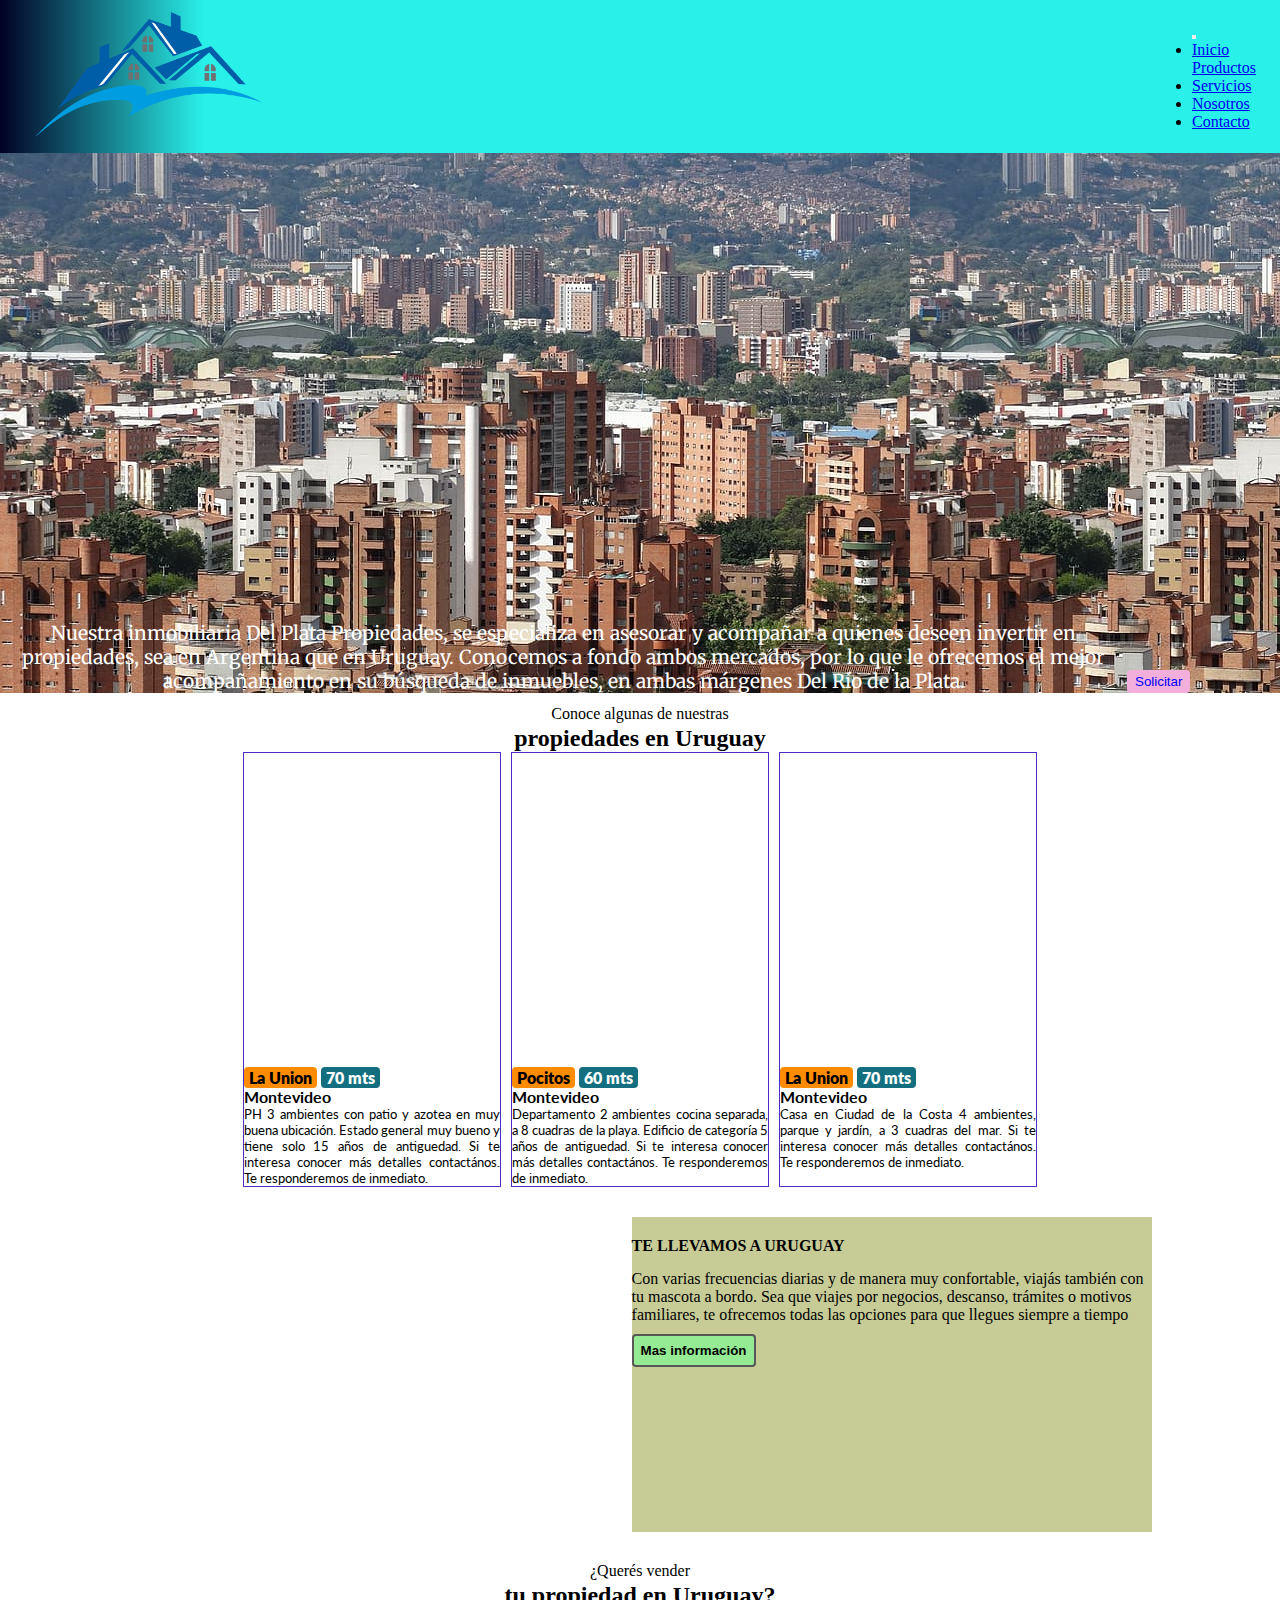
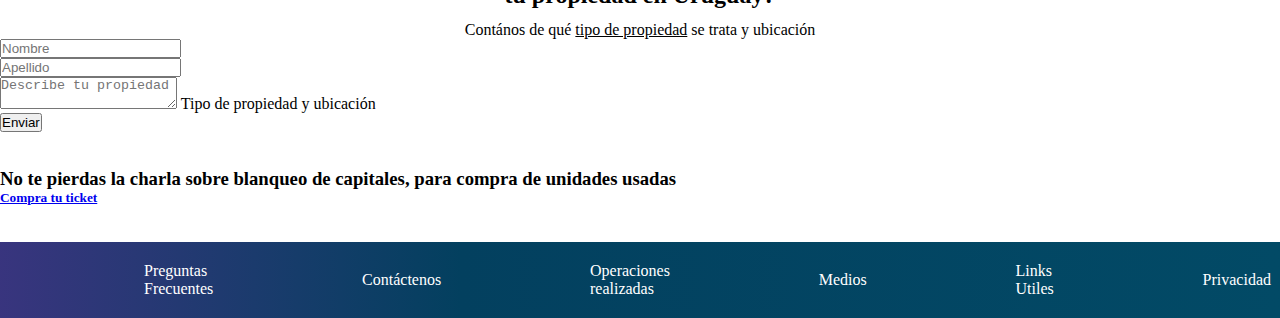
<file: index.html>
<!DOCTYPE html>
<html lang="en">
<head>
    <meta charset="UTF-8">
    <meta http-equiv="X-UA-Compatible" content="IE=edge">
    <meta name="viewport" content="width=device-width, initial-scale=1.0">
    <link href="https://cdn.jsdelivr.net/npm/bootstrap@5.2.1/dist/css/bootstrap.min.css" rel="stylesheet" integrity="sha384-iYQeCzEYFbKjA/T2uDLTpkwGzCiq6soy8tYaI1GyVh/UjpbCx/TYkiZhlZB6+fzT" crossorigin="anonymous">
    <link rel="stylesheet" href="style.css">
    <title>Integrador</title>
</head>
<body>
    <header>
        <div>
         <img class="header_logo" src="./imagenes/logo.png" alt="Logo" width="250px"> 
        </div>
        <nav class="navbar navbar-expand-xl navbar-light">
            <div class="container-fluid">
              <button class="navbar-toggler" type="button" data-bs-toggle="collapse" data-bs-target="#navbarText" aria-controls="navbarText" aria-expanded="false" aria-label="Toggle navigation">
                <span class="navbar-toggler-icon"></span>
              </button>
              <div class="collapse navbar-collapse show" id="navbarText">
                <ul class="navbar-nav me-auto mb-2 mb-xl-0 fw-bold">
                 <li class="nav-item style-undefinied">
                 <a class="nav-link active" aria-current="page" href="#">Inicio</a>
                 </li>
                 <a class="nav-link" href="#">Productos</a>
                 </li>
                 <li class="nav-item">
                  <a class="nav-link" href="#">Servicios</a>
                  <li class="nav-item">
                 <a class="nav-link" href="#">Nosotros</a>
                      </li>
                      <li class="nav-item">
                        <a class="nav-link" href="#">Contacto</a>
                      </li>
                  </li>
                </ul>
              </div>
            </div>
          </nav>
</header>  

<main>
    <section>
        <div class= "bannerciudad">
        Nuestra inmobiliaria Del Plata Propiedades, se especializa en asesorar y acompañar a quienes deseen invertir en propiedades, sea en Argentina que en Uruguay. Conocemos a fondo ambos mercados, por lo que le ofrecemos el mejor acompañamiento en su búsqueda de inmuebles, en ambas márgenes Del Río de la Plata.
        <button>
     Solicitar   
    </button>
    <div class= "bannerciudad button">
    </div>  
    </div> 
    </section>
    <section>
        <div class="propiedades">
        <div>Conoce algunas de nuestras</div>
        <div>propiedades en Uruguay</div>
    </div>
    
     <section class="alinear">
 
    
    
    <article class="card">
        <div>
            <div class="imagenes imagen1"></div>
            <div class="subtitles"></div>
            <span class="subtitle ubicacion">La Union</span>
            <span class="subtitle metros">70 mts</span>
            </div>
             <div class="title ciudad">Montevideo</div>
            </div> 
            <div class="descripcion">PH 3 ambientes con patio y azotea en muy buena ubicación. Estado general muy bueno y tiene solo 15 años de antiguedad. Si te interesa conocer más detalles contactános. Te responderemos de inmediato.</div>
        </div>
        </div>
        </div>
       </div>
   </article>

   <article class="card">
    <div>
        <div class="imagenes imagen2"></div>
        <div class="subtitles"></div>
        <span class="subtitle ubicacion">Pocitos</span>
        <span class="subtitle metros">60 mts</span>
        </div>
         <div class="title ciudad">Montevideo</div>
        </div> 
        <div class="descripcion">Departamento 2 ambientes cocina separada, a 8 cuadras de la playa. Edificio de categoría 5 años de antiguedad. Si te interesa conocer más detalles contactános. Te responderemos de inmediato.</div>
    </div>
    </div>
    </div>
   </div>
</article>

<article class="card">
    <div>
        <div class="imagenes imagen3"></div>
        <div class="subtitles"></div>
        <span class="subtitle ubicacion">La Union</span>
        <span class="subtitle metros">70 mts</span>
        </div>
         <div class="title ciudad">Montevideo</div>
        </div> 
        <div class="descripcion">Casa en Ciudad de la Costa 4 ambientes, parque y jardín, a 3 cuadras del mar. Si te interesa conocer más detalles contactános. Te responderemos de inmediato.</div>
    </div>
    </div>
    </div>
   </div>
</article>
    </section>

           <aside>
            <div class="publi">
             <div class="mvd"></div> 
        <div class="texto">          
             <div>TE LLEVAMOS A URUGUAY</div>
             <div>Con varias frecuencias diarias y de manera muy confortable, viajás también con tu mascota a bordo. Sea  que viajes por negocios, descanso, trámites o motivos familiares, te ofrecemos todas las opciones para que llegues siempre a tiempo</div>
      
       <div>
             <a href="./masinformacion" target="_blank"><button>Mas información</button></a>
             </div>
      </div>
    </div>
        </aside> 
    </section>
    <div class="propiedades">
        <div>¿Querés vender </div>
        <div>tu propiedad en Uruguay?</div>
    </div>

    <div class="propiedades lowercase a">
     <p>Contános de qué
   <a href="#"> tipo de propiedad</a> 
     se trata y ubicación</p>
    </div>
  </div>
<div class="container">
   <div class="row"></div>
  <div class="d-flex  m-2 justify-content-start">
  <div class="form group col 12 col-md-3">
    <input id="Nombre" type="text"  placeholder="Nombre" >
</div>
<div class="d-flex justify-content-start">
<div class="form group col 12 col-md-6">
  <input id="Apellido" type="text"  placeholder="Apellido">
</div>
</div>
</div>
  
<div class="form-floating">
  <textarea class="form-control" placeholder="Describe tu propiedad" id="floatingTextarea"></textarea>
  <label for="floatingTextarea">Tipo de propiedad y ubicación</label>
</div>
<div class="d-grid gap-2">
  <button class="btn btn-success" type="button"input type="submit" value="Enviar formulario">Enviar</button>
 
</div>
<br>
<br>

<span><b><h3>No te pierdas la charla sobre blanqueo de capitales, para compra de unidades usadas</b></h3></span>
<a href="eleccion.html"><h5>Compra tu ticket</h5></a>



  </main> 

<footer>
 <br>
 <br>
    <ul>
       <li><a href="" >Preguntas Frecuentes</a></li>
       <li><a href="">Contáctenos</a></li>
       <li><a href="">Operaciones realizadas</a></li>
       <li><a href="">Medios</a></li>
       <li><a href="">Links Utiles</a></li>
       <li><a href="">Privacidad</a></li>
       <li><a href="">Representantes</a></li>
    </ul>
</footer>
</body>
</html>
</file>
<file: style.css>
@import url('https://fonts.googleapis.com/css2?family=Inter:wght@600&family=Merriweather:ital@1&display=swap');
@import url('https://fonts.googleapis.com/css2?family=Inter:wght@600&family=Merriweather:ital,wght@0,900;1,400&family=Roboto+Condensed:wght@700&display=swap');
@import url('https://fonts.googleapis.com/css2?family=Inter:wght@600&family=Lato:ital,wght@1,900&family=Merriweather:ital,wght@0,900;1,400&family=Roboto+Condensed:wght@700&display=swap');
*{
    padding: 0;
    margin: 0;
}   
header{
    display: flex;
    justify-content:space-between;
    background:linear-gradient(90deg, rgba(2,0,36,1) 0%, rgba(41,241,234,1) 16%);
    padding: 12px 24px;
    align-items: center;
}

header>nav>ul{
    display: flex;
    list-style:none;
    color:white;
    gap: 30px;
}

header>nav>ul>li>a{
    color:rgb(6, 13, 73);
    font-family: 'Inter', sans-serif;
    text-decoration:none;
    transition:all .2s ;
}
header>nav>ul>li>a:hover {
color:rgb(214, 170, 214);
}

header>nav>ul>li:last-child a {
    color: green
}

/*Mis clases */

.bannerciudad {
    display: flex;
    width: 100% 0%;
    box-sizing: border-box;
    background-image: url(./imagenes/Backgroundm\ ciudad.jpg);
    background-color: rgb(214, 241, 241);
     height: 60vh;
     color:black(169, 225, 244);
     font-family: 'Merriweather', serif;
     padding: 0%;
    text-align:center;
    justify-content:end;
    align-items: end;
    color:white;
    font-size: larger;
    font

}


    .bannerciudad>button{
        margin-right: 7%;
        width: fit-content;
        cursor:context-menu;
        padding: 4px 8px;
        margin-top: .3 em;S
        align-items: flex-end;
        background: rgb(243, 175, 220);
        color: blue;
        border: 0px;
        border: radius 4px;
        -webkit-border-radius: 4px;
        -moz-border-radius: 4px;
        -ms-border-radius: 4px;
        -o-border-radius: 4px;
    }

     .propiedades{
       display:flex;
       flex-direction:column;
       align-items:center;
       margin-top: 12px;
       font-size: font-family: 'Lato', sans-serif;
       color: black
       text-transform: uppercase; 
       
     }
     .propiedades div:last-child{
       margin-top: 2px;
       font-weight: bold;
       font-size: 1.5em;
     }

     /*alinear*/
     .alinear{
        display: flex;
        justify-content: center;
        gap: 10px;
     }

     .card{
     width: 20%;  
     font-family: 'Lato', sans-serif;  
     border:1px solid rgb(79, 44, 194);
     }
     .imagenes{
            height:300px;
            background-size: cover;
            background-position-x:center;
            <span class="subtitle ubicacion">La Union</span>
            <span class="subtitle metros">70 mts</span>
            </div>
             <div class="title ciudad">Montevideo</div>
            </div> 
            <div class="descripcion">3 ambientes con patio y azotea en muy buena ubicación. Estado general muy bueno y tiene solo 15 años de antiguedad. Si te interesa conocer más detalles contactános. Te responderemos de inmediato.</div>")
       
     }
.imagen1{
    background-image: url("http://realprops.com.ar/uploads/inmuebles/1b774651d4acc97ff92929e03b2c28a8.jpeg");
}
.imagen2{
    background-image: url("http://realprops.com.ar/uploads/inmuebles/88aea396bf454e74921e18b4697995b1.jpeg");
}    
.imagen3{
    background-image: url("https://static1.sosiva451.com/5205023/dc1e46ea-42c5-4540-9b2d-a888388d7161_u_large.jpg");
}
    div>span{
        display:flexbox; 
        gap: 6px;
    }
    .ubicacion{
         background-color: darkorange;
        font-size: medium;
        font-weight: 750;
        color: black;
        padding: 1px 5px;
        border-radius: 4px;
    }
    .metros{
        background-color: rgb(19, 111, 128);
        font-size: medium;
        font-weight: 750;
        color: white;
        padding: 1px 5px;
        border-radius: 4px;
    }
    .imagenes{
      margin-bottom: 15px;
    }
    .ciudad{
     font-weight: bold;   
    }
    .descripcion{
    font-size: small;
     text-align: justify;  

    }

    /*publicidad*/
    .publi {
        display: flex;
        height: 45%;
        gap: 2px;
        margin: 30px 10%;
    }
    
    .publi .mvd {
    background-image: url("https://media.ambito.com/p/9aafc132c2a71461ade65791d710cec9/adjuntos/239/imagenes/038/484/0038484279/montevideojpg.jpg");
    height:35vh;
    width: 60% 
    }
    .publi .texto{
        background-color:rgb(199, 204, 151) ;
        margin-left: 6px;
        width: 63%;

    
    }
    .publi .texto div:first-child{
        font-weight: bold;
        margin-top: 20px;
        margin-bottom: 15px;
    }
    .publi .texto button {
        background-color:rgb(148, 235, 148);
        cursor: pointer;
        border: 2px solid rgb(88, 87, 87);
        border-radius: 4px;
        font-weight: bold;
        padding: 7px;
        margin-top: 10px;
    }

    /*Formulario*/
    .lowercase{
       text-transform: none; 
    }

    .lowercase a {
        color:black;
    }

    .formulario{
    width: 100%;
    display: flex;
    justify-content: center;
    }
    .formulario p{
          font-size: small; 
    }

    .start {
        align-self: start;
    }
    
    form{
    padding: 15px 0;
    width: 50%;
    display: flex;
    flex-direction: column;
    align-items: center;
    }

    form div {
    padding: 15px 0;
    width: 100%;
    display: flex;
    text-align: column;
    align-items: center;
    gap: 2px;
     }
    
    form>div>input{
       padding: 2px;
       width: 100%; 
       font-family: 'Inter', sans-serif;
       border: 2px solid rgba(131, 130, 130, 0.425);
    }

    form>textarea {
        padding: 2px;
    margin: 4px 0;
    width: 100%;

        font-family: 'Open Sans', sans-serif;
        box-sizing: border-box;
        border: 2px solid lightgray
    }
    
    form button{
    width: 100%;
    background-color:rgb(116, 231, 116); 
    color: white;
    border-radius: 3px;
    border: none;
    padding: 9px 0;
}
    .servicios{
    padding: 14px 0; 
      color:rgb(25, 36, 155);
      font-family: 'Inter', sans-serif;
      text-decoration:none;

    }
     .venta{ 
        padding: 10px;
        font-weight: bold;
        font-size: 1.5em;
        text-align: center;
    }


    /*footer*/
    footer ul {
        display: flex;
        background: linear-gradient(90deg, rgba(50, 46, 122, 0.968) 0%, rgb(3, 64, 95) 36%, rgb(2, 74, 102) 100%);
        padding: 20px;
        display: flex;
        align-items:center;
        font-family: 'Inter', sans-serif
        justify-content: space-around;
}

footer ul li{
    list-style-type: none;
    width: 15%;
    margin-left: 10%;
    margin-right: 2%;
}
    footer li a{
        color:white; 
        font-weight= bold;
        text-decoration: none;
        
    }
</file>
